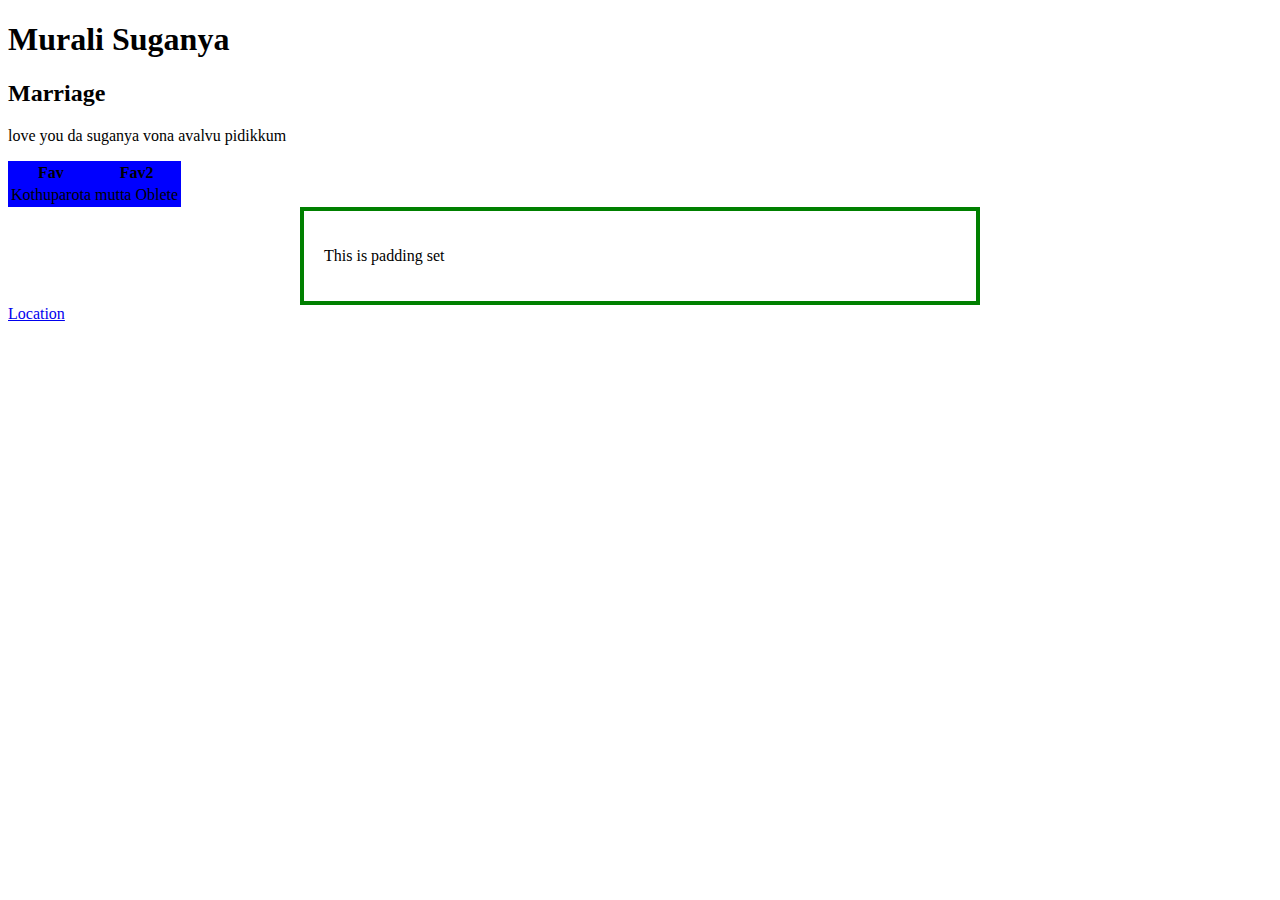
<file: index.html>
<!DOCTYPE html>
<html>
    <head>
        <title>Hello MUrali Suganya</title>
        <link rel="stylesheet" href="style.css">
        
    </head>
    <body>
        <h1>Murali Suganya</h1>
        <h2>Marriage</h2>
        <p>
            love you da suganya vona avalvu pidikkum
        </p>
        <!-- <img src="ChuchuChichu.jpg" width="240" height="400"/> -->
        <style>
            table {
                background-origin: padding-box;
                background-color: blue;
            }
        </style>
        <table>
            <tr>
                <th>
                    Fav
                </th>
                <th>Fav2</th>
            </tr>
            <tr>
                <td>
                    Kothuparota
                </td>
                <td>
                    mutta Oblete
                </td>
            </tr>
        </table>
        <div class="parent">
            <div class="child">
                <p>This is padding set</p>
            </div>
        </div>
        <a href="Location.html">Location</a>
    </body>
</html>
</file>
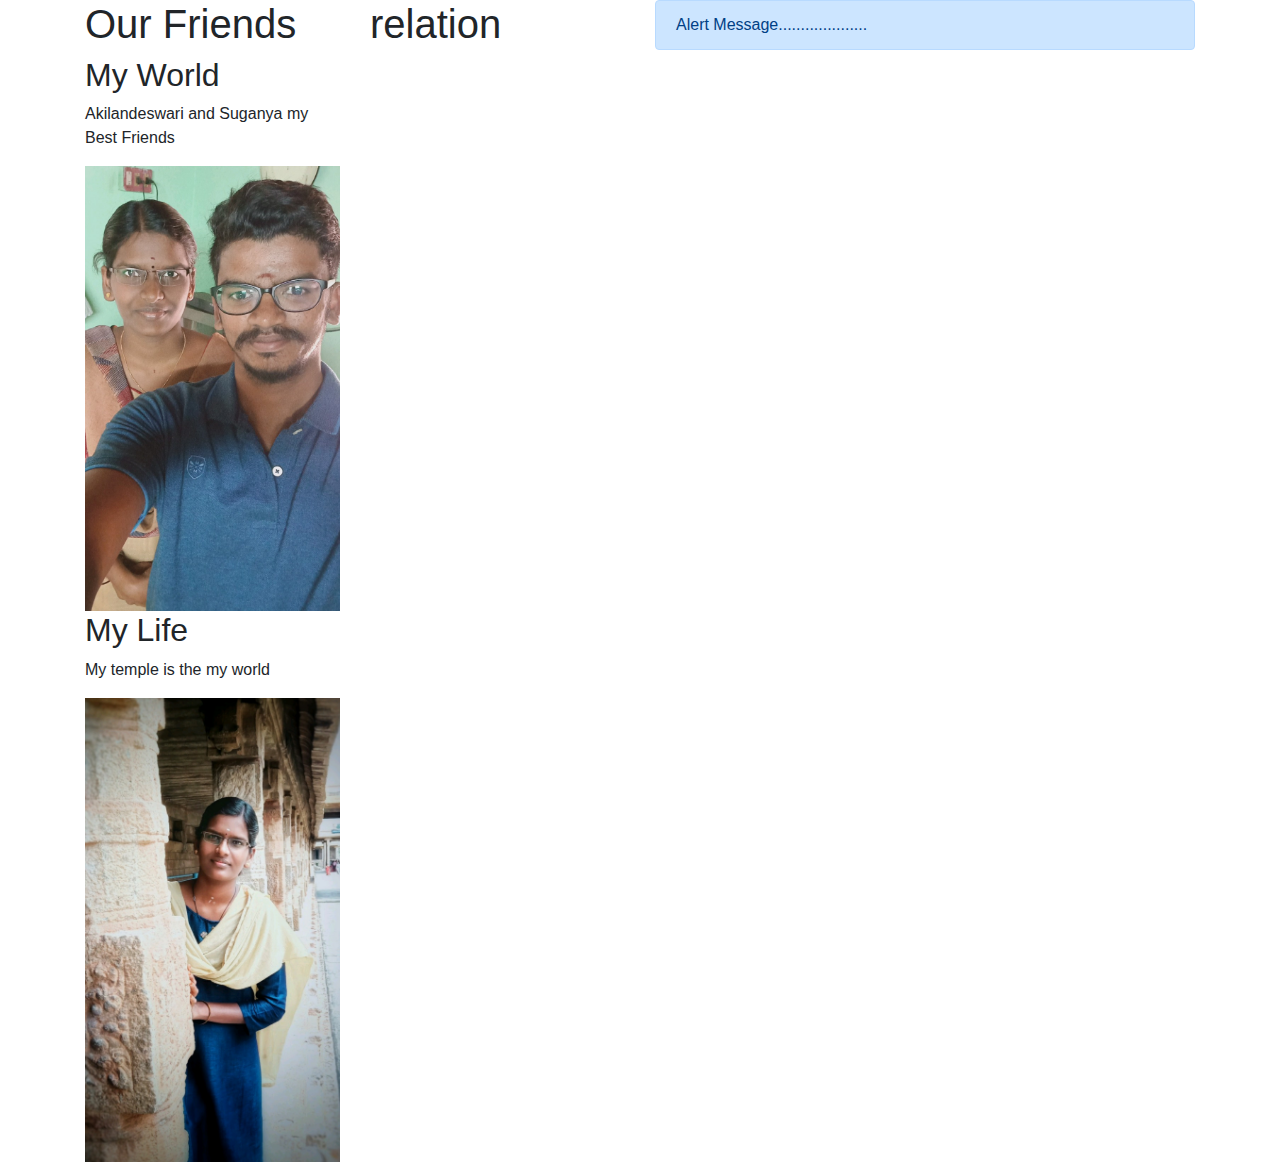
<file: Bootstrap/Index.html>
<!DOCTYPE html>
<html>
    <head>
        <title>Bootstrap Lesson</title>
        <link rel="stylesheet" href="https://cdn.jsdelivr.net/npm/bootstrap@4.3.1/dist/css/bootstrap.min.css" />
    </head>
    <body>
        <div class="container">
            <div class="row">
                <div class="col">
                    <h1>Our Friends</h1>
                    <h2>My World</h2>
                    <p>Akilandeswari and Suganya my Best Friends</p>
                    <img src="/ChuchuChichu.jpg" class="img-fluid"/>
                    <h2>My Life</h2>
                    <p>My temple is the my world</p>
                    <img src="/ChuchuPillar.jpg" class="img-fluid"/>
                </div>
                <div class="col">
                    <h1>relation</h1>
                </div>
                <div class="col-lg-6">
                    <div class="alert alert-primary" role="alert">
                        Alert Message....................
                    </div>
                </div>
            </div>
        </div>
        <script src="https://code.jquery.com/jquery-3.3.1.slim.min.js" integrity="sha384-q8i/X+965DzO0rT7abK41JStQIAqVgRVzpbzo5smXKp4YfRvH+8abtTE1Pi6jizo" crossorigin="anonymous"></script>
        <script src="https://cdn.jsdelivr.net/npm/popper.js@1.14.7/dist/umd/popper.min.js" integrity="sha384-UO2eT0CpHqdSJQ6hJty5KVphtPhzWj9WO1clHTMGa3JDZwrnQq4sF86dIHNDz0W1" crossorigin="anonymous"></script>
        <script src="https://cdn.jsdelivr.net/npm/bootstrap@4.3.1/dist/js/bootstrap.min.js" integrity="sha384-JjSmVgyd0p3pXB1rRibZUAYoIIy6OrQ6VrjIEaFf/nJGzIxFDsf4x0xIM+B07jRM" crossorigin="anonymous"></script>

    </body>
</html>
</file>
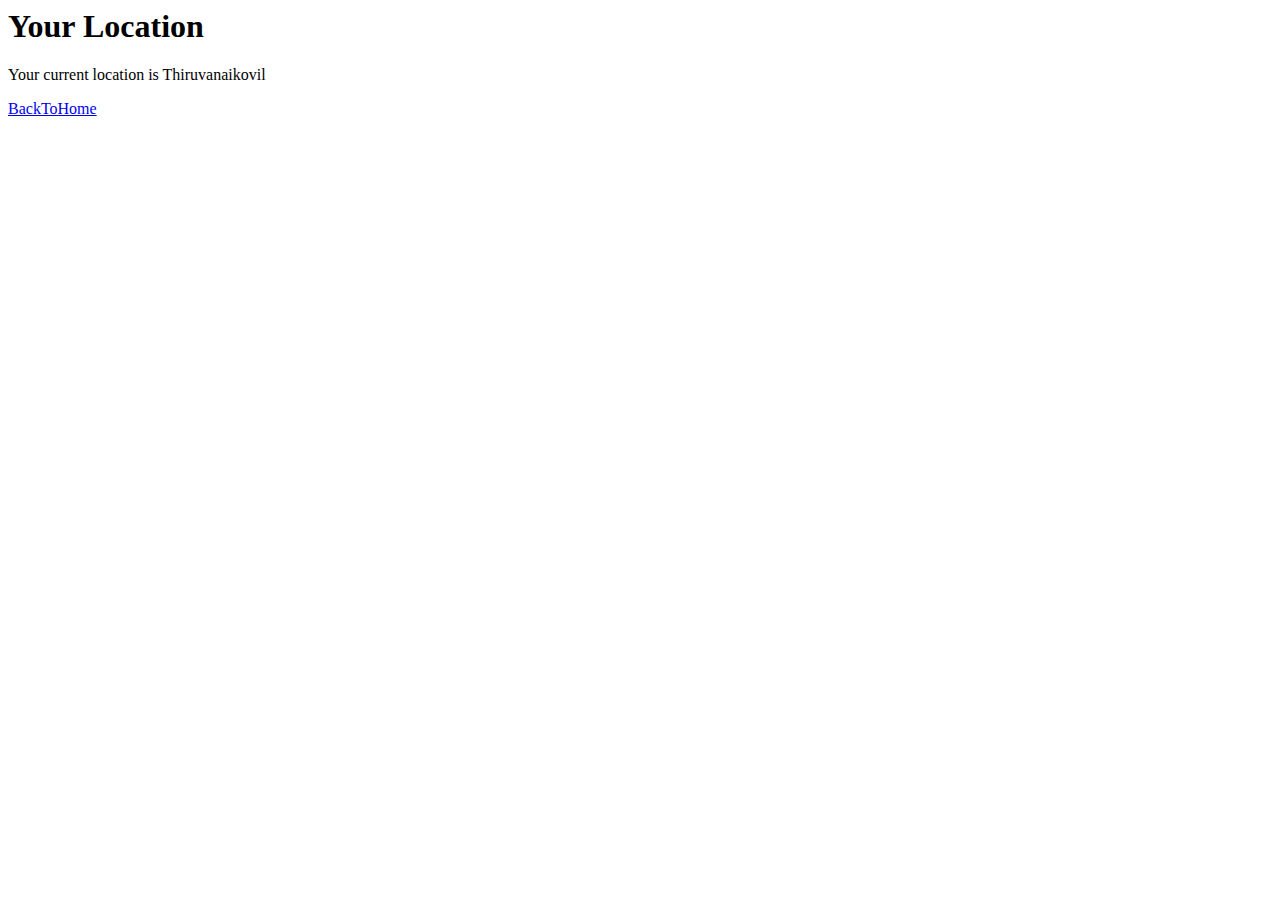
<file: Location.html>
<!DOCTYPE>
<html>
    <head>
        <title>
            Page1
        </title>
    </head>
    <body>
        <h1>
            Your Location
        </h1>
        <p>
            Your current location is Thiruvanaikovil
        </p>
        <a href="index.html">BackToHome</a>
    </body>
</html>
</file>
<file: style.css>
.parent {
    border: 4xp solid rgb(85, 0, 255);
}
.child {
    width: 50%;
    padding: 20px;
    border: 4px solid green;
    margin: auto;
  }
</file>
